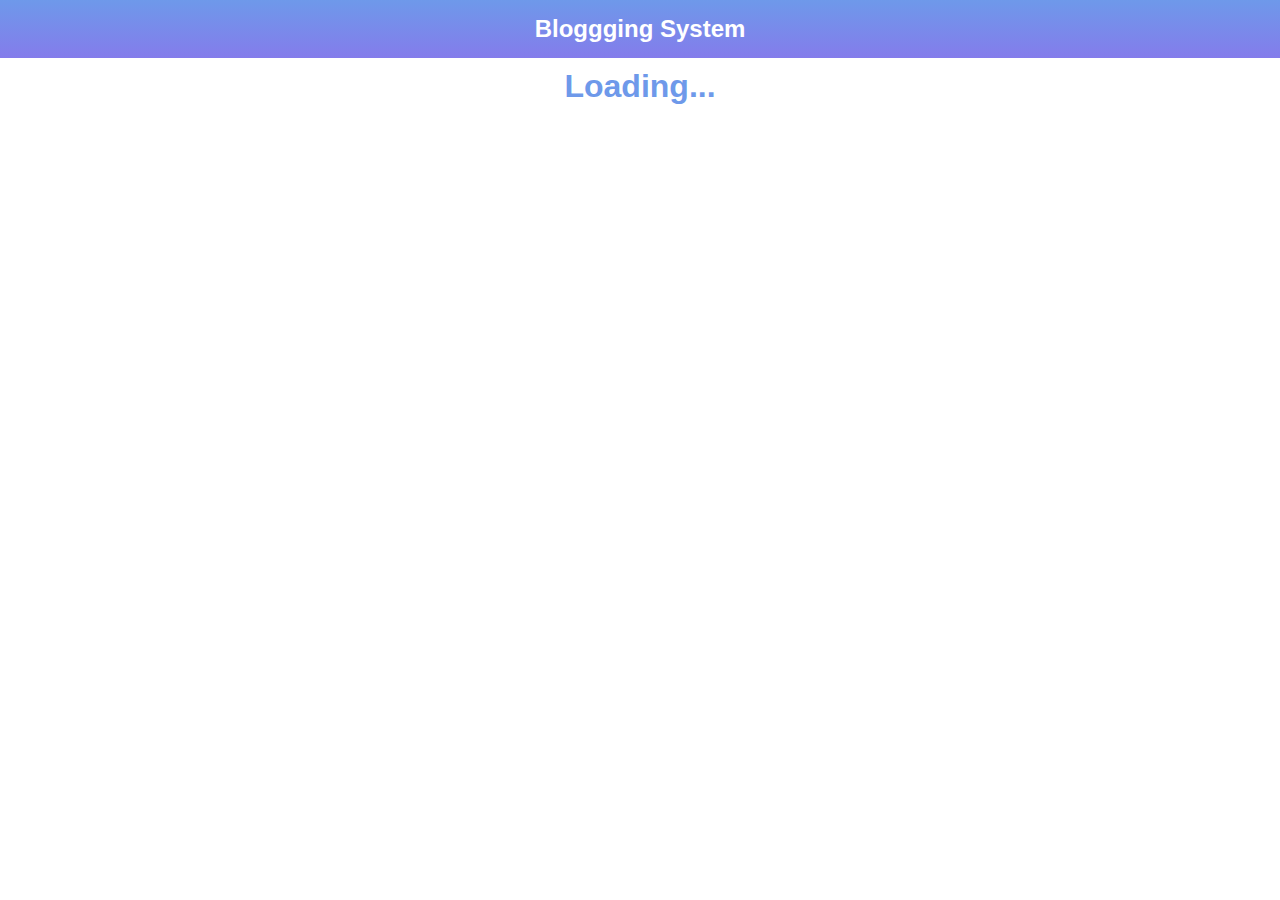
<file: index.html>
<!DOCTYPE html>
<html lang="en">
<head>
  <meta charset="UTF-8">
  <meta name="viewport" content="width=device-width, initial-scale=1.0">
  <title>My Blog</title>
  <link rel="stylesheet" href="style.css">
</head>
<body>
  <!-- Header -->
  <header class="header">
    <h2>Bloggging System</h2>
  </header>
 <h1 id="load">Loading...</h1>
  <section class="posts">
    
  </section>
  <script src="script.js"></script>
</body>
</html>
</file>
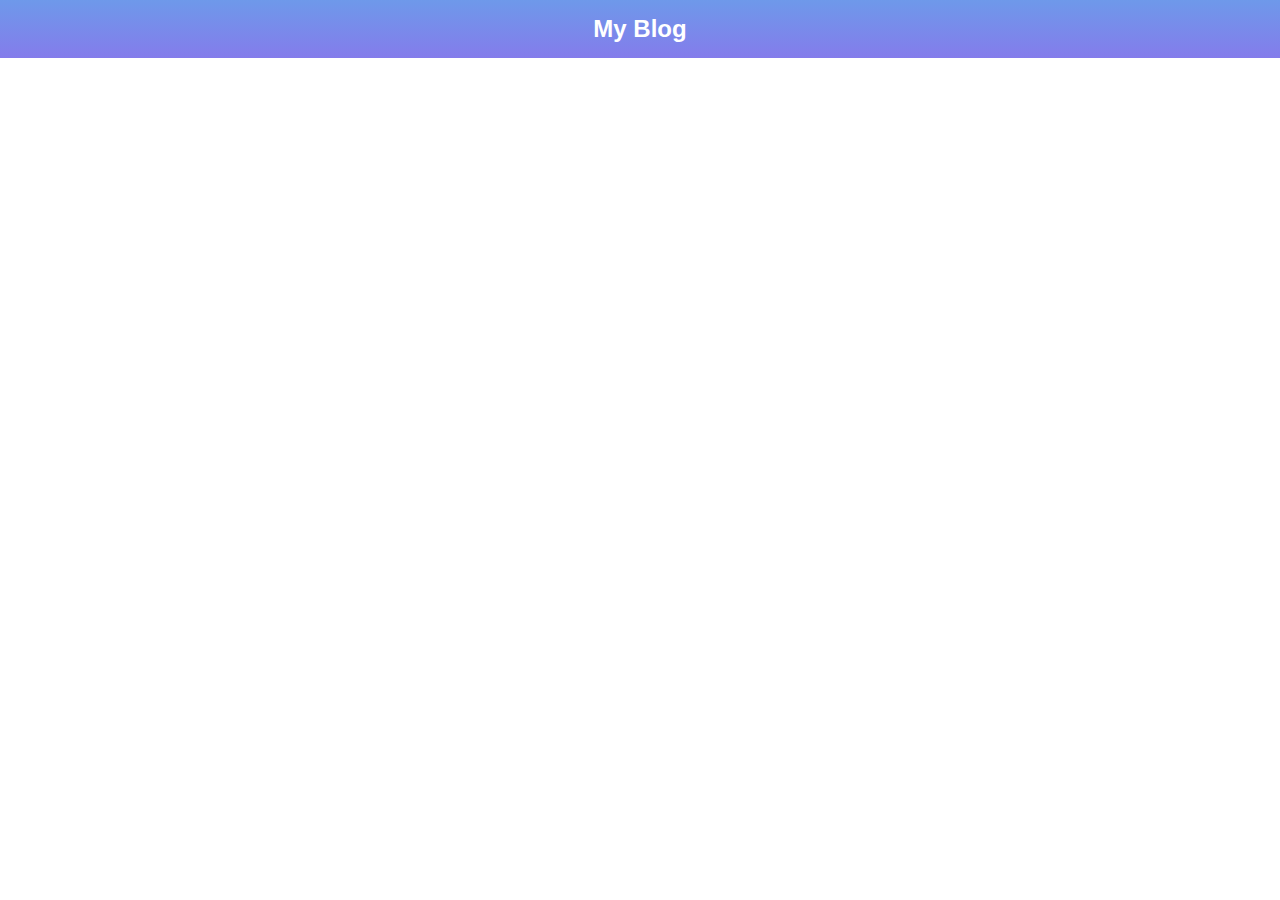
<file: blog.html>
<!DOCTYPE html>
<html lang="en">
<head>
  <meta charset="UTF-8">
  <meta name="viewport" content="width=device-width, initial-scale=1.0">
  <title>Document</title>
  <link rel="stylesheet" href="style.css">
</head>
<body>
  <header class="header">
    <h2>My Blog</h2>
  </header>
  <div class="blogdetail">
  
  </div>
  <script src="blog.js"></script>
</body>
</html>
</file>
<file: style.css>
* {
  margin: 0;
  padding: 0;
  box-sizing: border-box;
  font-family: Arial, sans-serif;
}
/* Header */
.header {
  background: linear-gradient(to bottom, #6e99ea, #847ceb);
  color: white;
  padding: 15px 30px;
  display: flex;
  justify-content: center;
  align-items: center;
}
/* Blog Posts */
.posts {
  display: grid;
  grid-template-columns: repeat(3, 1fr);
  padding: 50px;
  gap: 10px;
  margin: 20px auto;
}
h1{
  text-align: center;
  padding: 10px;
  color:  #6e99ea;
}

.post {
  background: linear-gradient(to left, #6e99ea, #847ceb);
  border: transparent;
  padding: 15px;
  color: white;
  border: transparent;
  margin-bottom: 10px;
  border-radius: 6px;
  align-items: center;
  display: grid;
  gap: 8px;
}
.post h3 {
  margin-bottom: 10px;
}
.post p {
  margin-bottom: 8px;
  overflow: hidden;
  white-space: nowrap;
  text-overflow: ellipsis;
}
.post a{
  text-decoration: none;
  color: white;
}
.post .date {
  font-size: 0.9em;
  color: gray;
}
.blogdetail{
  color: black;
  padding: 20px;
  margin: 20px auto;
}
.blogdetail article{
  display: grid;
  grid-template-columns: repeat(3, 1fr);
  font-size: 20;
  font-family: Arial, Helvetica, sans-serif;
}
</file>
